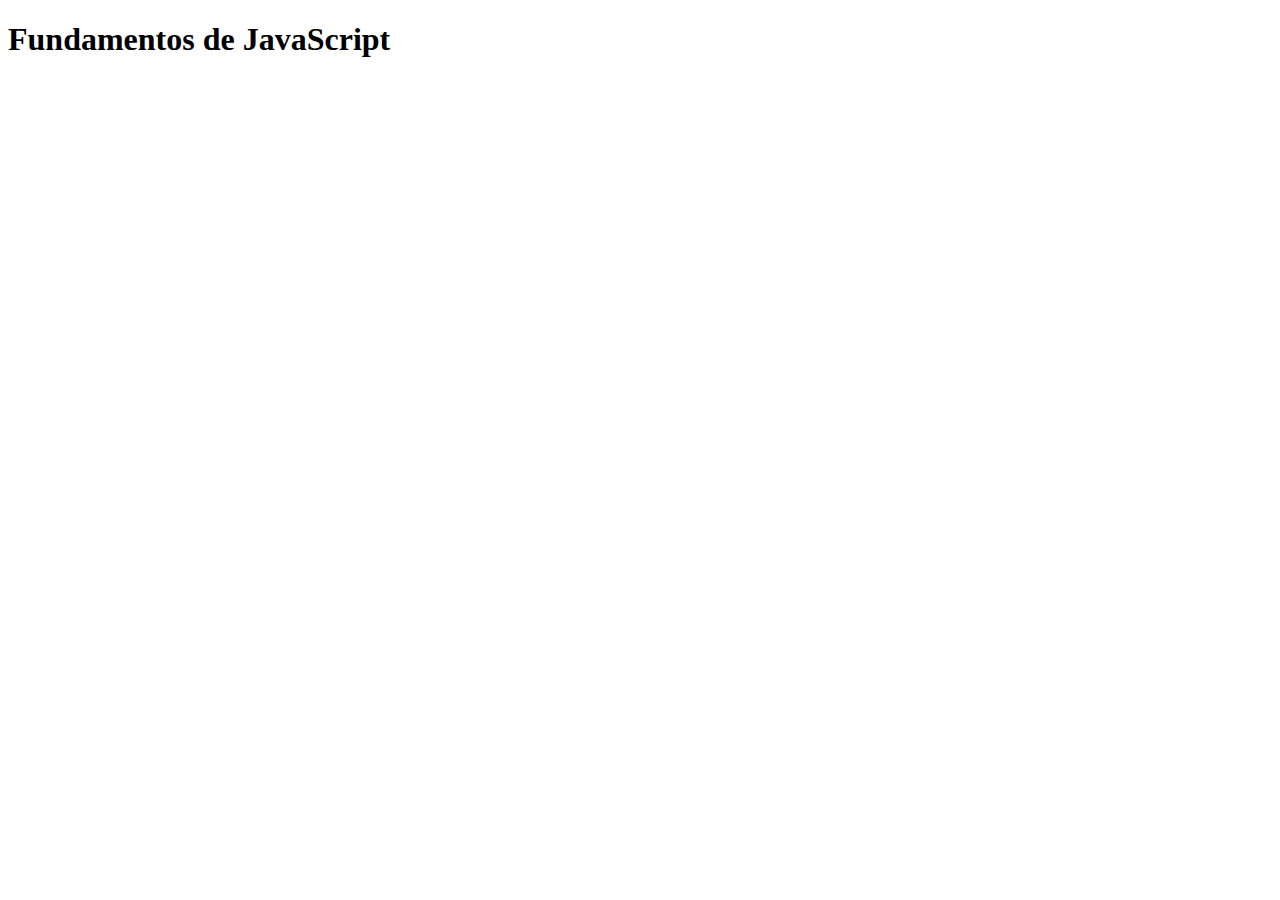
<file: 1.-Introduccion/index.html>
<!DOCTYPE html>
<html lang="en">
<head>
    <meta charset="UTF-8">
    <meta name="viewport" content="width=device-width, initial-scale=1.0">
    <meta http-equiv="X-UA-Compatible" content="ie=edge">
    <title>Fundamentos de JavaScript</title>
</head>
<body>
    <h1>Fundamentos de JavaScript</h1>
    <script src="app.js"></script>
        
    </script>
</body>
</html>
</file>
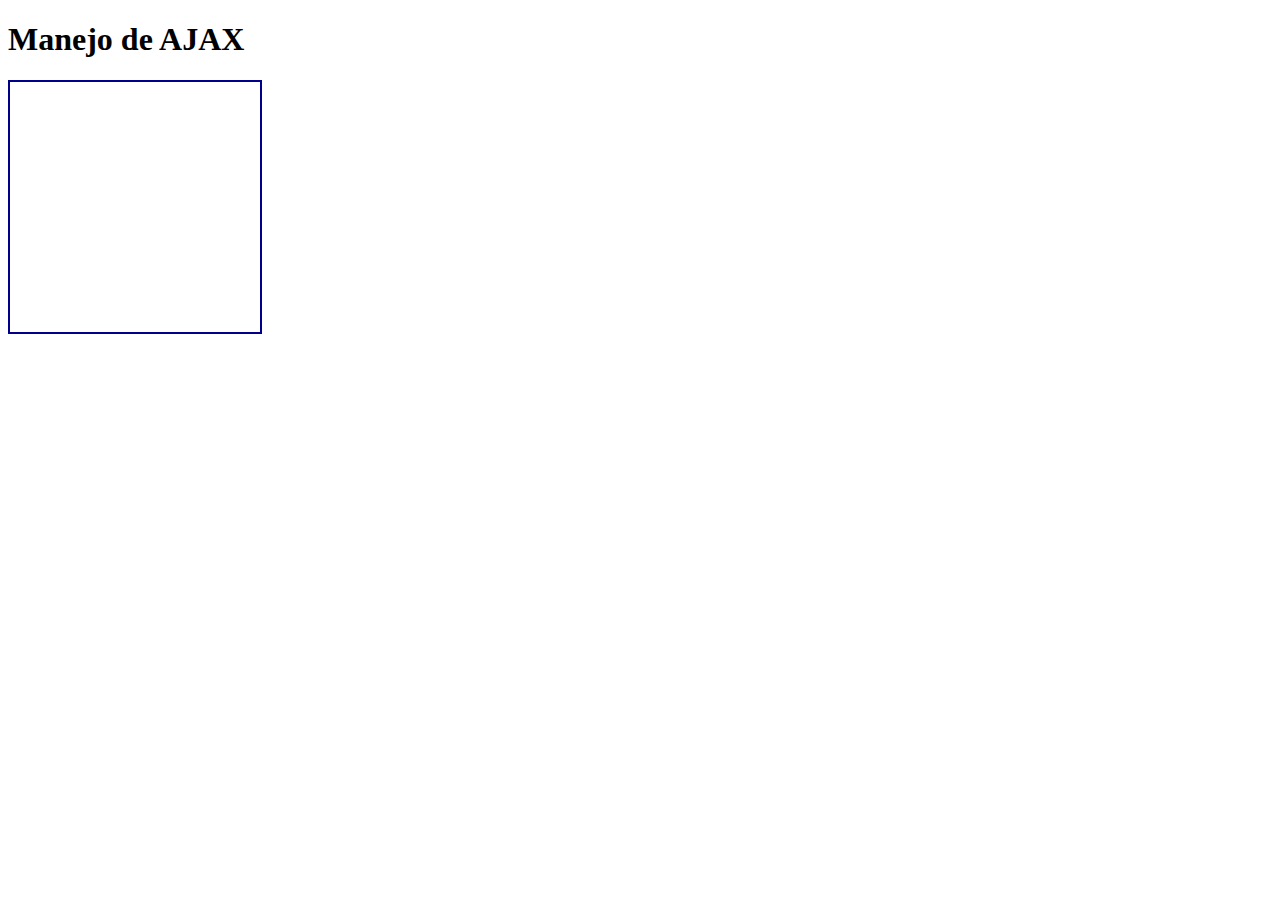
<file: 10.-Ajax/index.html>
<!DOCTYPE html>
<html lang="en">
<head>
	<meta charset="UTF-8">
	<title>AJAX</title>
	

	<style>
		#caja{
			border:2px solid darkblue;
			width: 250px;
			height: 250px;
			overflow: scroll;
		}
	</style>

</head>
<body>
	<h1>Manejo de AJAX</h1>

	<div id="caja"></div>
	<script src="js/jquery-3.4.1.min.js"></script>
	<script src="js/ajax.js"></script>
</body>
</html>
</file>
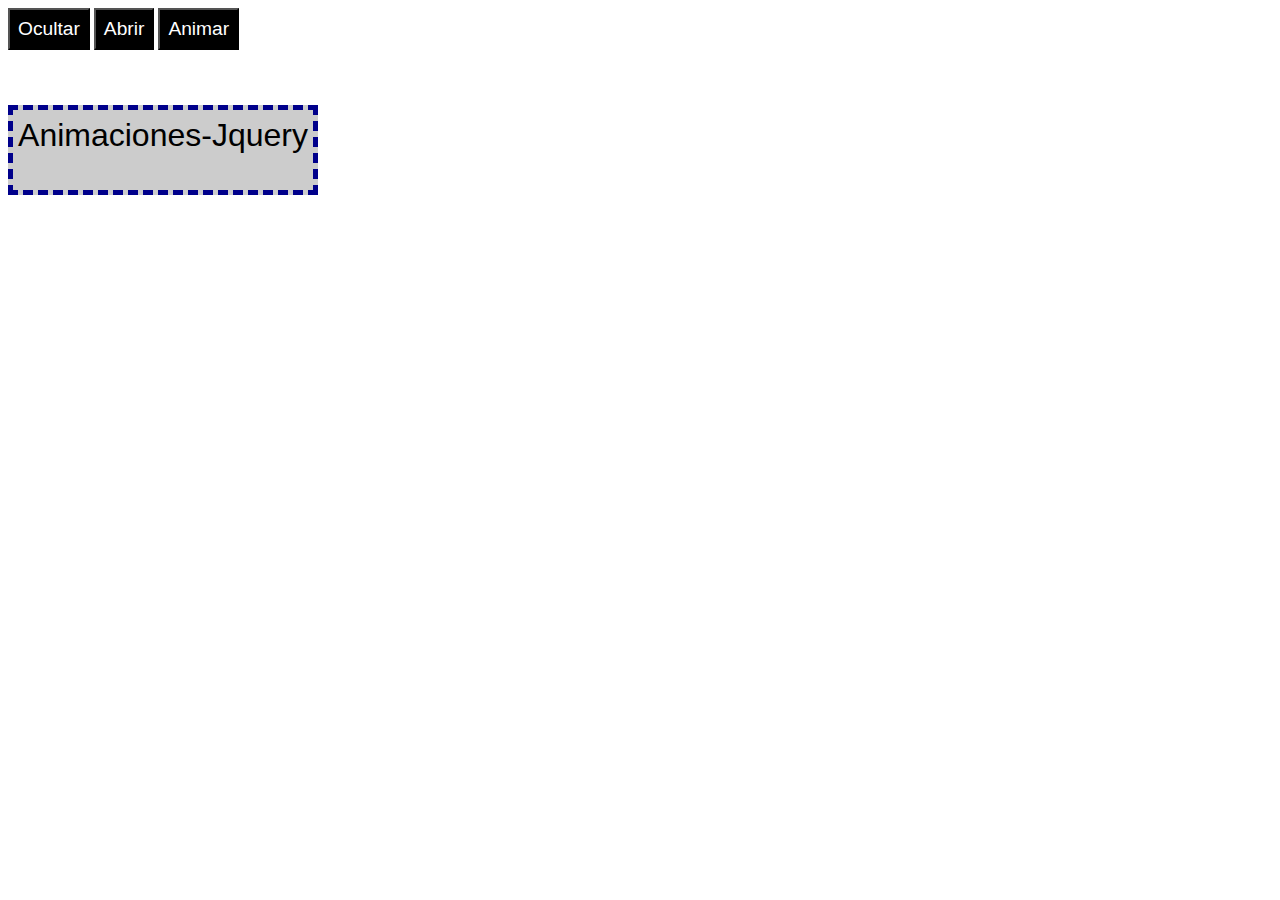
<file: 11.-Animaciones/index.html>
<!DOCTYPE html>
<html lang="en">
<head>
	<meta charset="UTF-8">
	<title>Jquery-Animaciones</title>
	<script src="jquery-3.4.1.min.js"></script>
	<script src="animaciones.js"></script>
	<link rel="stylesheet" href="estilos.css">
</head>
<body>
	<button id="mostrar">
		Mostrar
	</button>
	
	<button id="ocultar">
		Ocultar
	</button>
	
	<button id="boton">
		Abrir
	</button>

	<button id="animar">
		Animar
	</button>


	<div id="caja">
		Animaciones-Jquery
	</div>

</body>
</html>
</file>
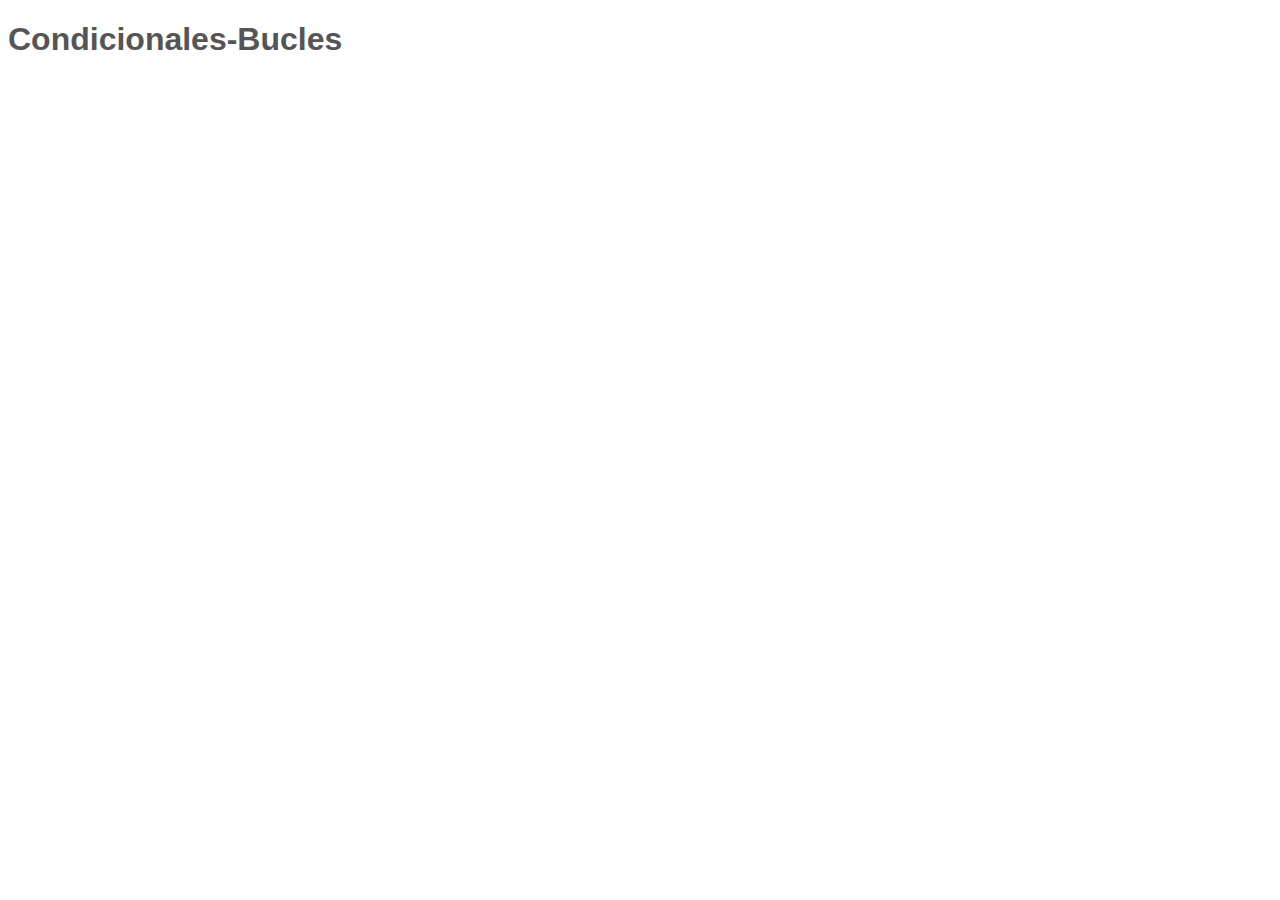
<file: 2.-Sentencias-Bucles/index.html>
<!DOCTYPE html>
<html>
<head>
    <meta charset="utf-8">
    <meta http-equiv="X-UA-Compatible" content="IE=edge">
    <title>Introducción HTML5</title>
    <meta name="viewport" content="width=device-width, initial-scale=1">
    <link rel="stylesheet" type="text/css" href="main.css">  
</head>
<body>
    <div>
        <h1>Condicionales-Bucles</h1>        
    </div>
    <script src="app.js"></script>  
</body>
</html>
</file>
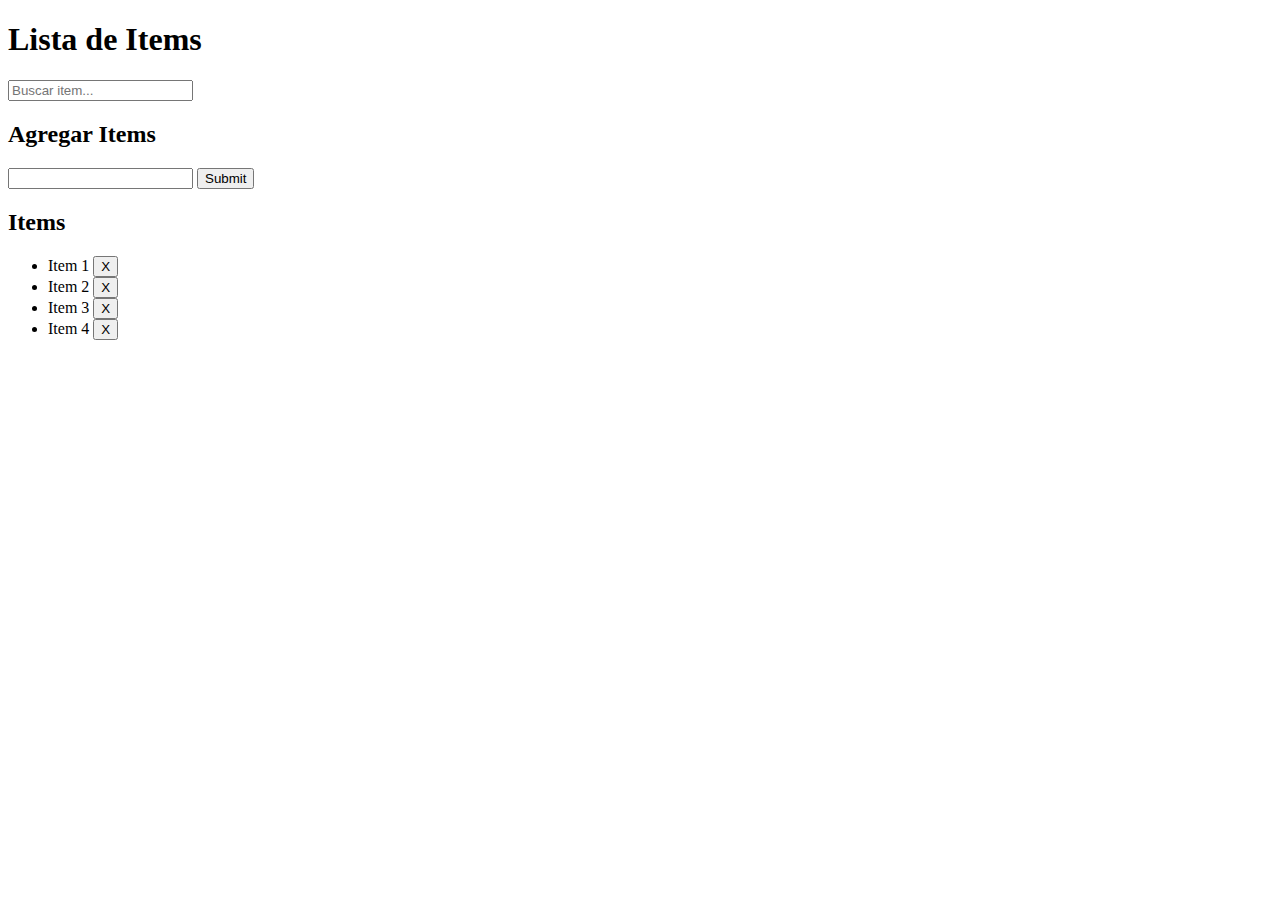
<file: 4.-DOM/index.html>
<!DOCTYPE html>
<html lang="en">
<head>
  <meta charset="UTF-8">
  <meta name="viewport" content="width=device-width, initial-scale=1.0">
  <meta http-equiv="X-UA-Compatible" content="ie=edge">
  <link rel="stylesheet" href="https://maxcdn.bootstrapcdn.com/bootstrap/4.0.0-beta/css/bootstrap.min.css" integrity="sha384-/Y6pD6FV/Vv2HJnA6t+vslU6fwYXjCFtcEpHbNJ0lyAFsXTsjBbfaDjzALeQsN6M" crossorigin="anonymous">
  <title>Lista de Items</title>
</head>
<body>
  <header id="main-header" class="bg-info text-white p-4 mb-3">
    <div class="container">
      <div class="row">
        <div class="col-md-6">
            <h1 id="header-title">Lista de Items</h1>
        </div>
        <div class="col-md-6 align-self-center">
          <input type="text" class="form-control" id="filtro"
          placeholder="Buscar item...">
        </div>
      </div>            
    </div>  
  </header>
  <div class="container">
   <div id="main" class="card card-body">
    <h2 class="title">Agregar Items</h2>
    <form id="formAgregar" class="form-inline mb-3">
      <input type="text" id="item" class="form-control mr-2">
      <input type="submit" class="btn btn-dark" value="Submit">
    </form>
    <h2 class="title">Items</h2>
    <ul id="items" class="list-group">
      <li class="list-group-item">
        Item 1
        <button class="btn btn-danger btn-sm float-right eliminar">X</button>
      </li>
      <li class="list-group-item">
        Item 2
        <button class="btn btn-danger btn-sm float-right eliminar">X</button>
      </li>
      <li class="list-group-item">
        Item 3
        <button class="btn btn-danger btn-sm float-right eliminar">X</button>
      </li>
      <li class="list-group-item">
        Item 4
        <button class="btn btn-danger btn-sm float-right eliminar">X</button>
      </li>
    </ul><br>      
   </div>   
  </div>
  <script src="app.js"></script>
</body>
</html>
</file>
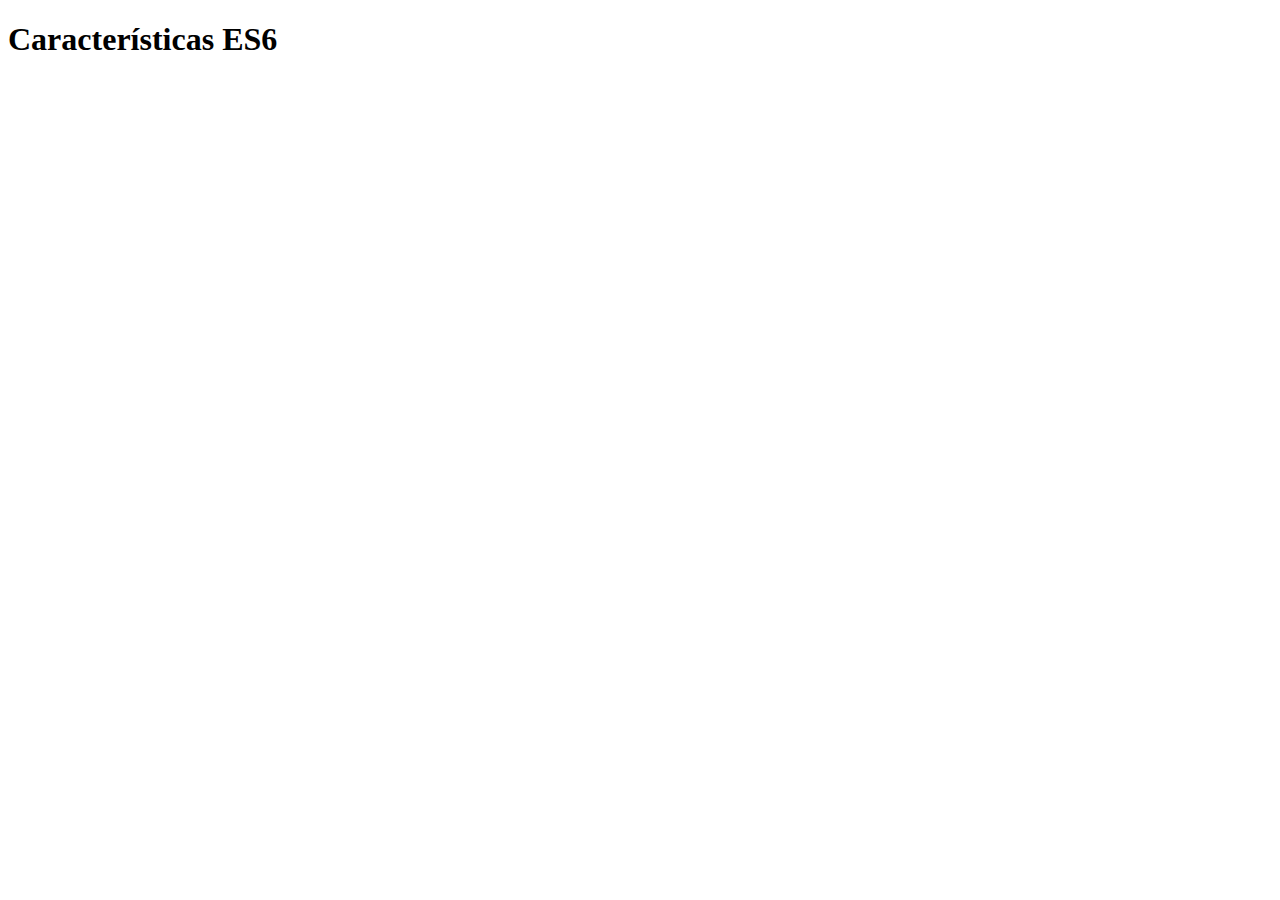
<file: 5.-ES6/index.html>
<!DOCTYPE html>
<html lang="en">
<head>
    <meta charset="UTF-8">
    <meta name="viewport" content="width=device-width, initial-scale=1.0">
    <meta http-equiv="X-UA-Compatible" content="ie=edge">
    <title>Características ES6</title>
</head>
<body>
    <h1>Características ES6</h1>
    <!--<button id='boton'>Login</button>--> 
    <script src="app.js"></script>
</body>
</html>
</file>
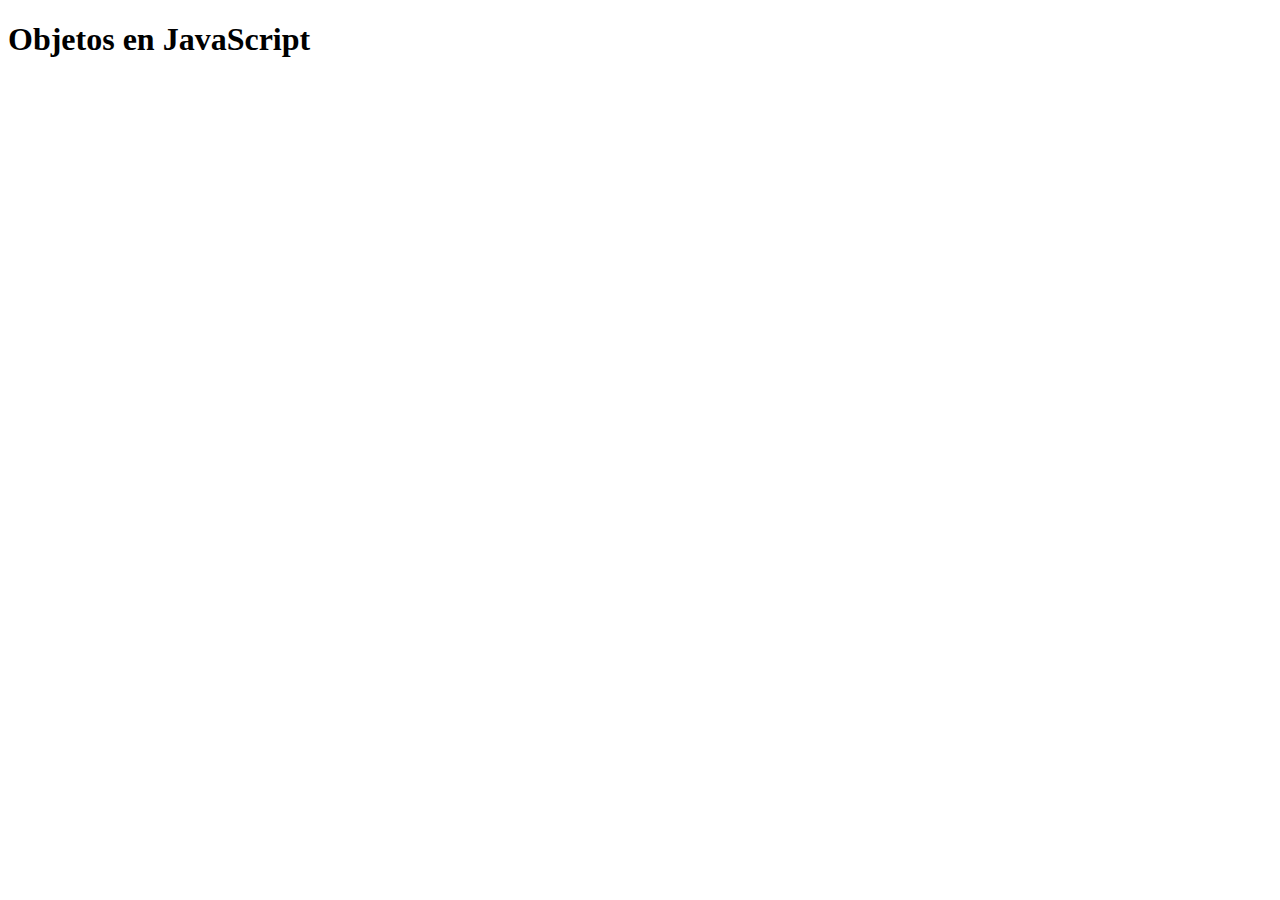
<file: 6.-POO/index.html>
<!DOCTYPE html>
<html lang="en">
<head>
    <meta charset="UTF-8">
    <meta name="viewport" content="width=device-width, initial-scale=1.0">
    <meta http-equiv="X-UA-Compatible" content="ie=edge">
    <title>Document</title>
</head>
<body>
    <h1>Objetos en JavaScript</h1>
    <script src="app.js"></script>
</body>
</html>
</file>
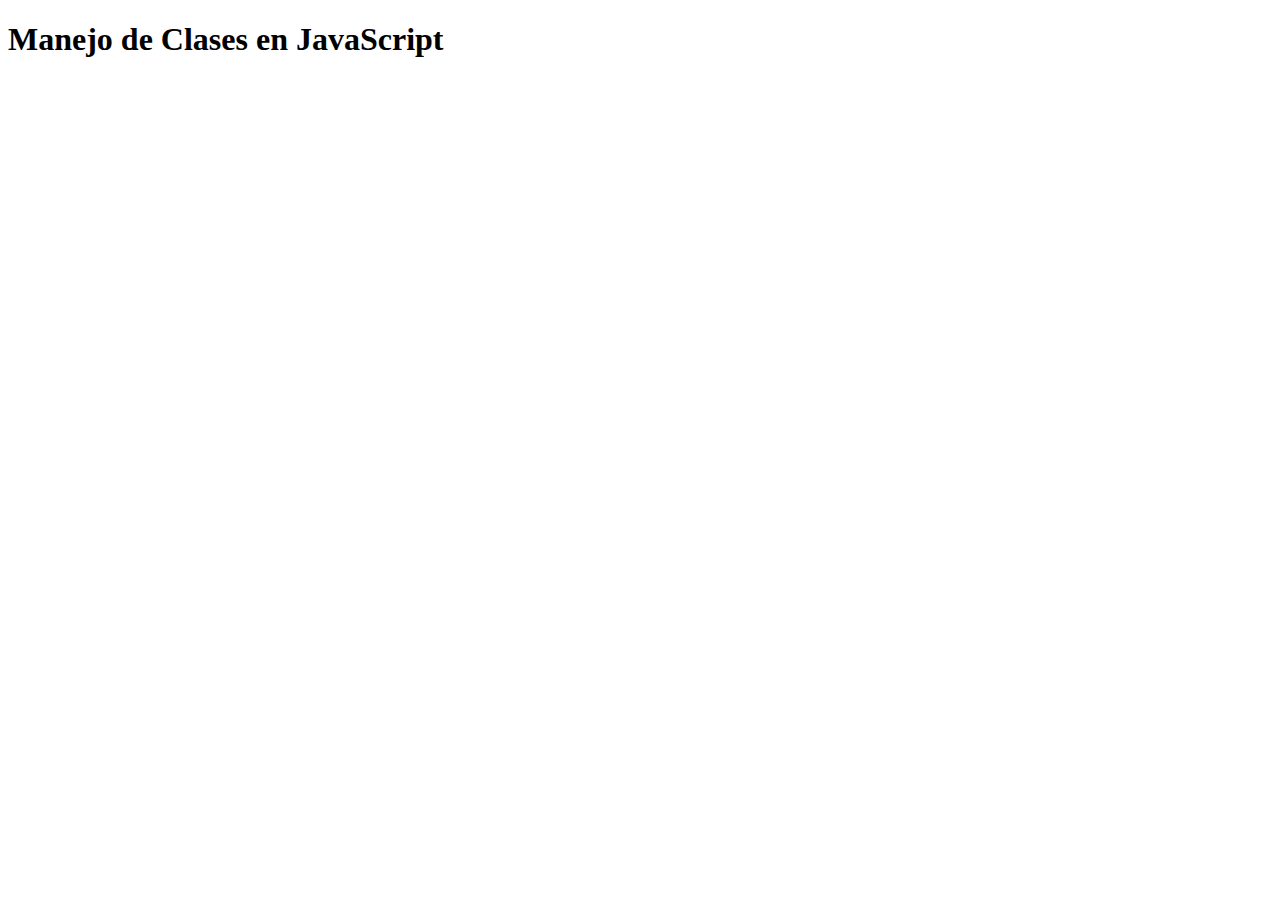
<file: 7.-POO/index.html>
<!DOCTYPE html>
<html lang="en">
<head>
    <meta charset="UTF-8">
    <meta name="viewport" content="width=device-width, initial-scale=1.0">
    <meta http-equiv="X-UA-Compatible" content="ie=edge">
    <title>Manejo de Clases en JavaScript</title>
</head>
<body>
    <h1>Manejo de Clases en JavaScript</h1>
    <script src="app.js"></script>
</body>
</html>
</file>
<file: 11.-Animaciones/estilos.css>
#caja{
	width: 300px;
	height: 80px;
	border: 5px dashed darkblue;
	background: #ccc;
	text-align: center;
	line-height: 50px;
	color:black;
	font-size: 2rem;
	font-family: Helvetica;
	margin-top: 55px;
}
button{
	background: black;
	color:white;
	font-size: 1.2rem;
	padding:0.5rem; 
}
</file>
<file: 2.-Sentencias-Bucles/main.css>
body {
    font-family: Arial, Helvetica, sans-serif;
    position: relative;
    color: #555;
}
</file>
